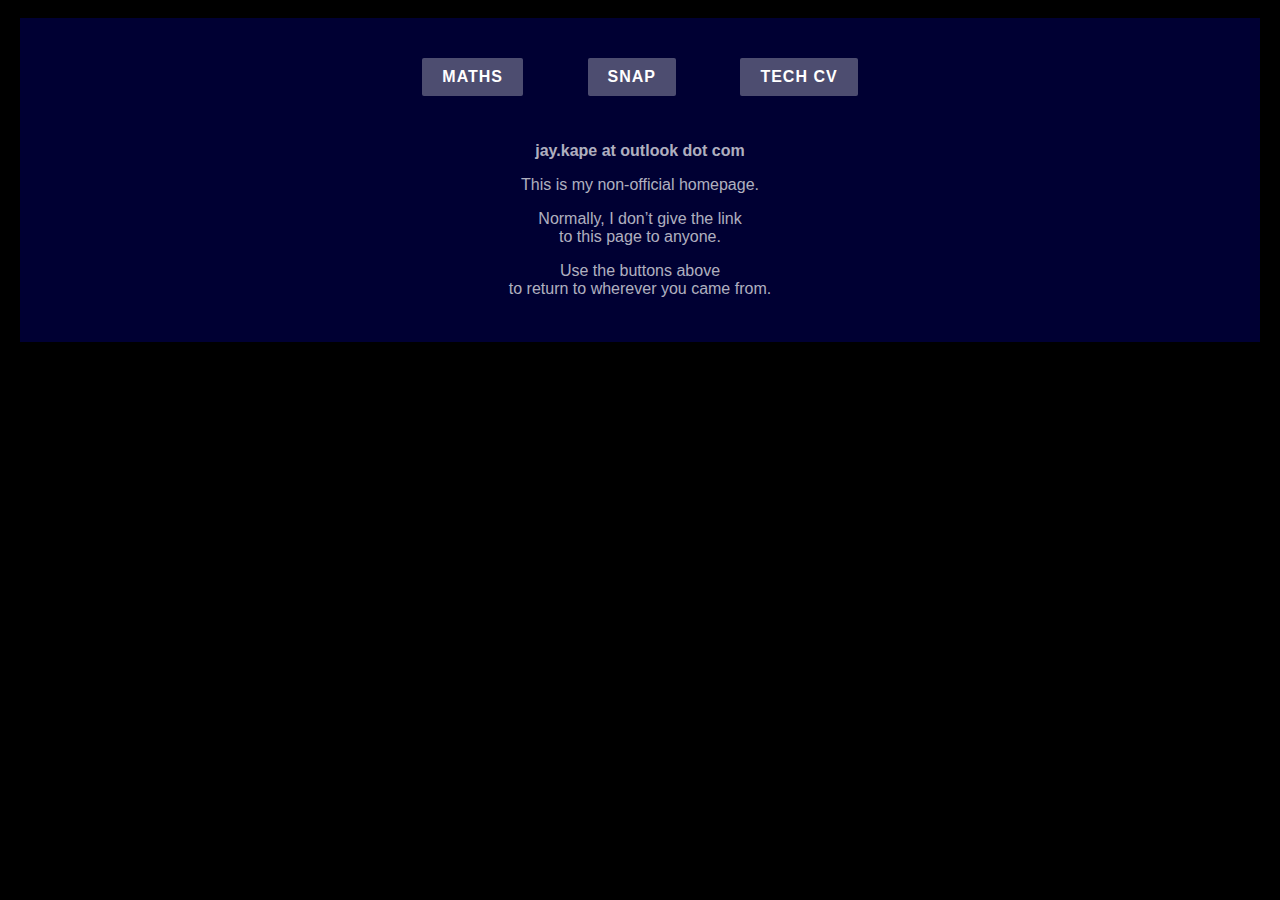
<file: index.html>
<!DOCTYPE html>
<html>
  
  <head>
    <title>Homepage</title>
    <link href="./resourceindex/styleindex.css" rel="stylesheet">
    <meta name="viewport" content="width=device-width, initial-scale=1.0">
  </head>
  
  <body>
    
    <!-- overall div-->>
    <div class="overall">
    
    <!-- Centered Header -->
    <div class="header">

      <button class="button" onclick="window.location.href='./maths.html';" style="letter-spacing: 1px;"><b>MATHS</b></button>
      <button class="button" onclick="window.location.href='./snap.html';" style="letter-spacing: 1px;"><b>SNAP</b></button>
      <button class="button"onclick="window.location.href='./techcv.html';" style="letter-spacing: 1px;"><b>TECH CV</b></button>
     
      <p><b>jay.kape at outlook dot com</b></p><p>This is my non-official homepage.</p><p >Normally, I don’t give the link<br>to this page to anyone.</p><p>Use the buttons above<br>to return to wherever you came from.</p>
    </div>

    <br>

    <!-- Main Content -->
  </div>
  </body>
</html>
</file>
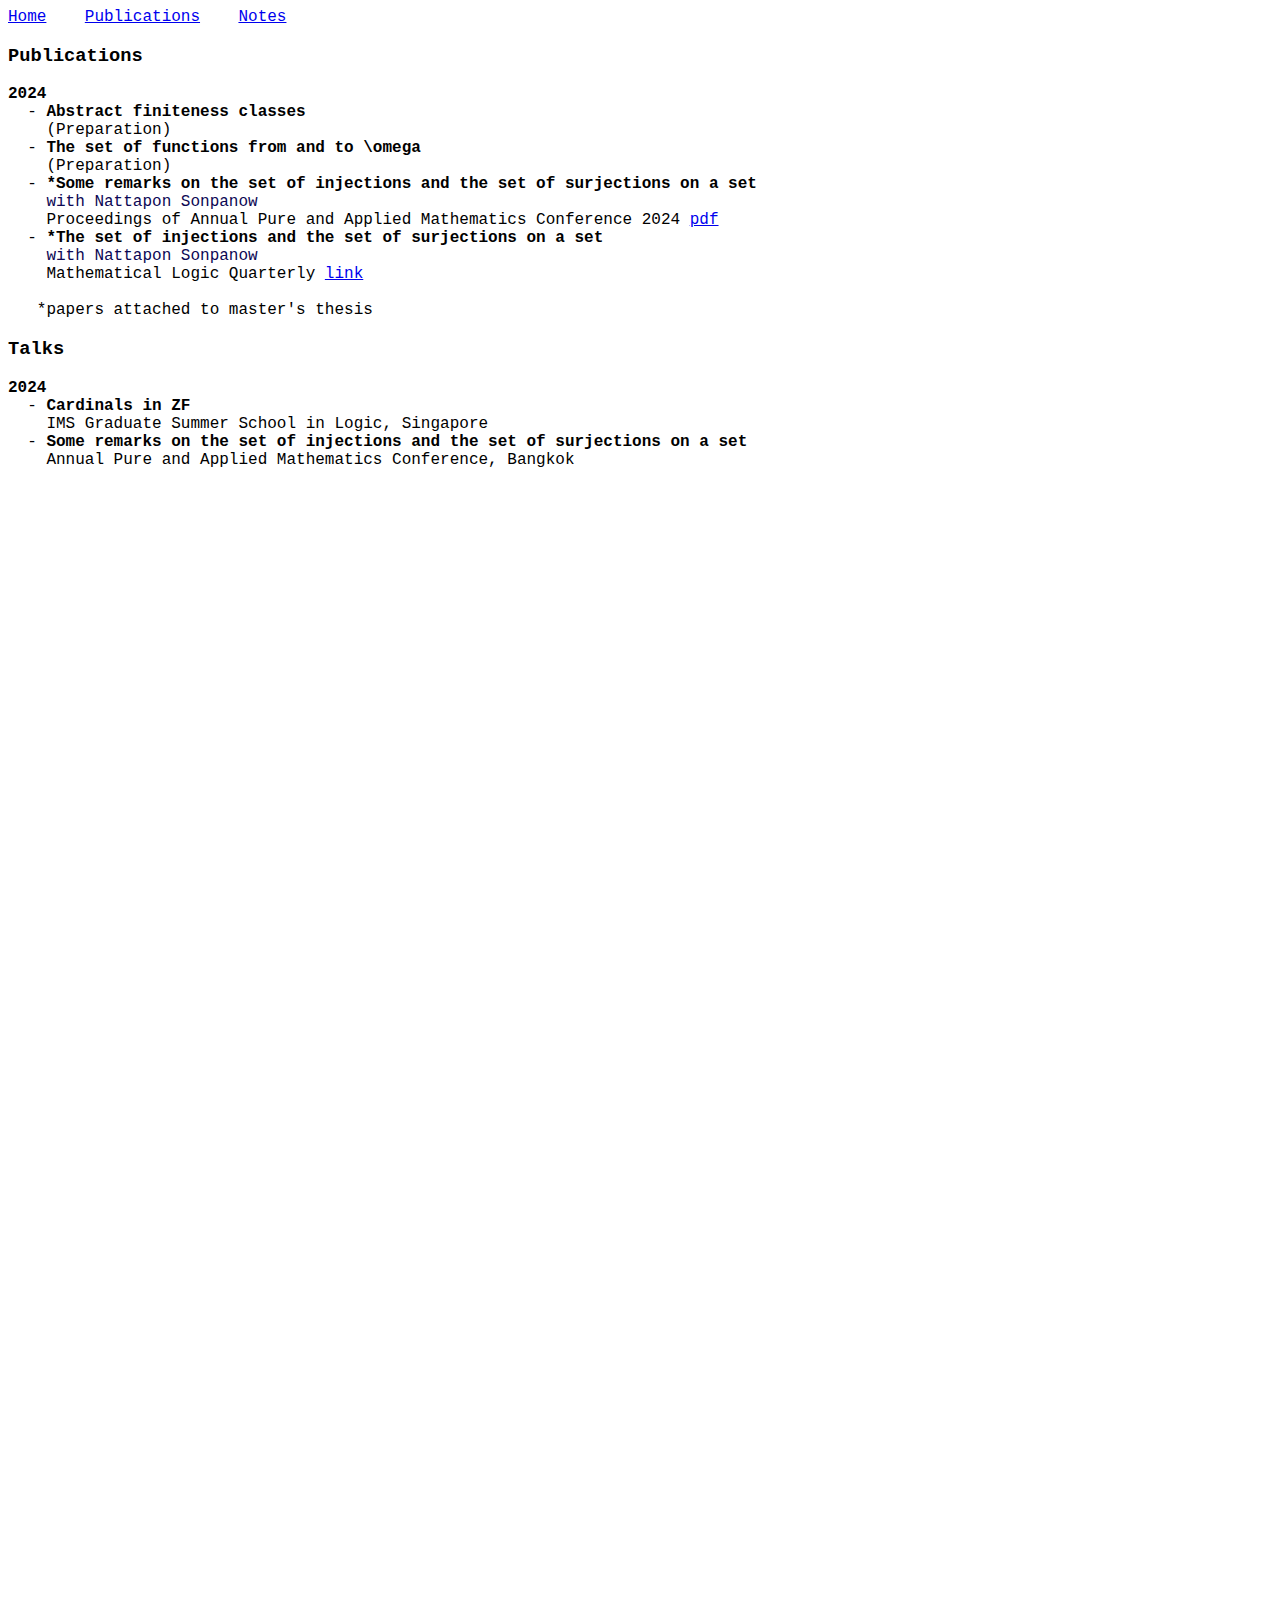
<file: publications.html>
<!DOCTYPE html>
<html>
 
<meta name="viewport" content="width=device-width, initial-scale=1.0">
<style>
* {
  box-sizing: border-box;
}
.menu {
  float: left;
  width: 20%;
}
.menuitem {
  padding: 8px;
  margin-top: 7px;
  border-bottom: 1px solid #f1f1f1;
}
.main {
  float: left;
  width: 60%;
  padding: 0 20px;
  overflow: hidden;
}
.right {
  background-color: lightblue;
  float: left;
  width: 20%;
  padding: 10px 15px;
  margin-top: 7px;
}

@media only screen and (max-width:800px) {
  /* For tablets: */
  .main {
    width: 80%;
    padding: 0;
  }
  .right {
    width: 100%;
  }
}
@media only screen and (max-width:500px) {
  /* For mobile phones: */
  .menu, .main, .right {
    width: 100%;
  }
}
</style>

<head>
  <title>Publications</title>
</head>

<body style="font-family: courier, monospace">
  <a href="./index.html">Home</a>&nbsp; &nbsp;
  <a href="./publications.html">Publications</a>&nbsp; &nbsp;
  <a href="./notes.html">Notes</a>&nbsp; &nbsp;
  
  <br>
  
    <h3>Publications</h3>

    <div style="width:10000px; height:3000px; background-color:#FFFFFF;">
    <p><li><b>2024</b></li>

      &nbsp; - <b>Abstract finiteness classes</b><br>
      &nbsp;&nbsp;&nbsp; (Preparation) <br>

      &nbsp; - <b>The set of functions from and to \omega</b><br>
      &nbsp;&nbsp;&nbsp; (Preparation) <br>
      
      &nbsp; - <b>*Some remarks on the set of injections and the set of  surjections on a set</b><br>&nbsp;&nbsp;&nbsp; <font color="0C0754">with Nattapon Sonpanow</font><br>
      &nbsp;&nbsp;&nbsp; Proceedings of Annual Pure and Applied Mathematics Conference 2024 <a href="paper apam2024.pdf">pdf</a><br>
      
      &nbsp; - <b>*The set of injections and the set of surjections on a set</b><br>&nbsp;&nbsp;&nbsp; <font color="0C0754">with Nattapon Sonpanow</font><br>
      &nbsp;&nbsp;&nbsp; Mathematical Logic Quarterly <a href="https://doi.org/10.1002/malq.202300059">link</a><br><br>

      &nbsp;&nbsp;&nbsp;*papers attached to master's thesis
    
  

      <h3>Talks</h3>

    <div style="width:10000px; height:3000px; background-color:#FFFFFF;">
    <p><li><b>2024</b></li>

      &nbsp; - <b>Cardinals in ZF</b><br>
      &nbsp;&nbsp;&nbsp; IMS Graduate Summer School in Logic, Singapore <br>

      &nbsp; - <b>Some remarks on the set of injections and the set of  surjections on a set</b><br>
      &nbsp;&nbsp;&nbsp; Annual Pure and Applied Mathematics Conference, Bangkok <br>
      
</div>
      

</body>
</html>
</file>
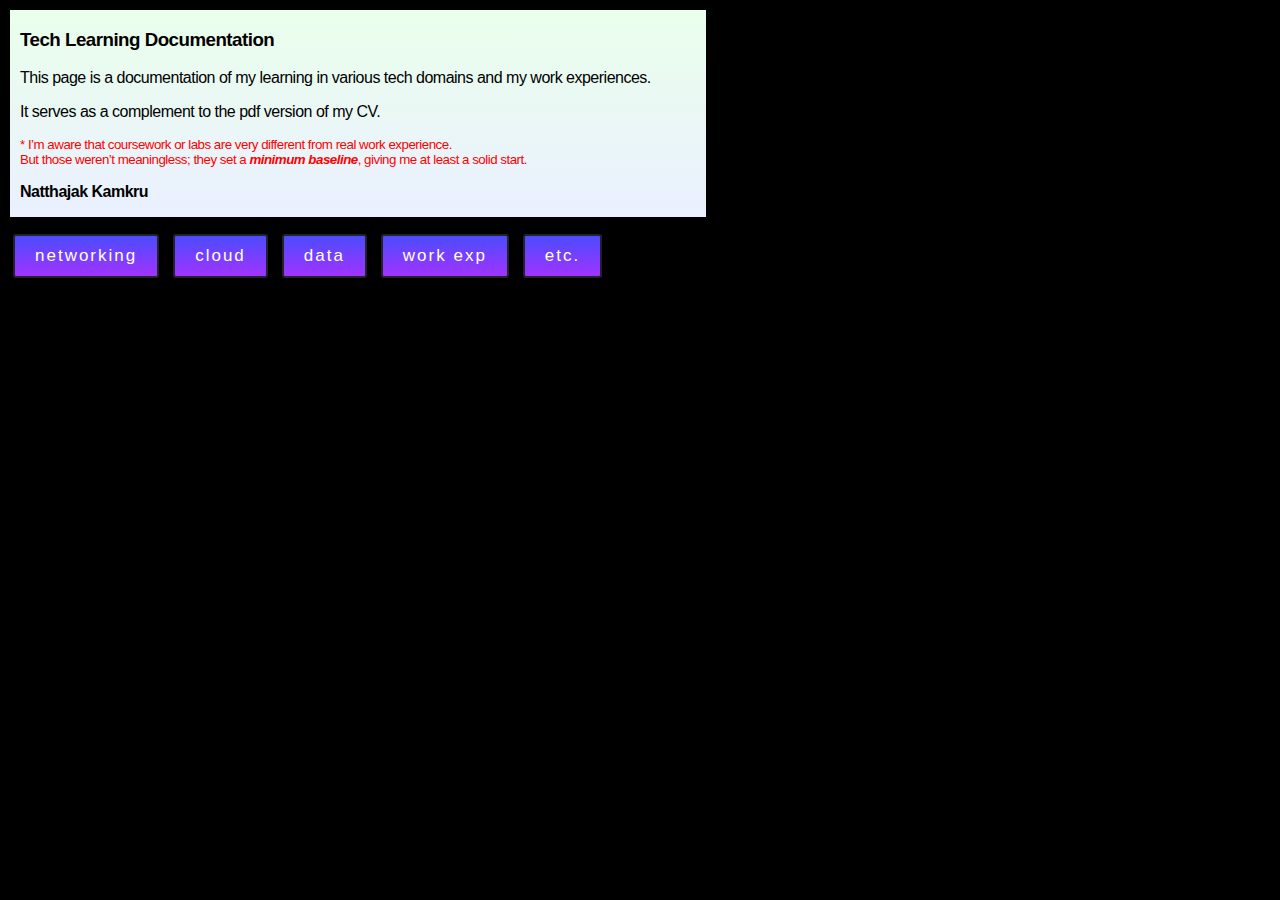
<file: techcv.html>
<!DOCTYPE html>
<html>
<head>
  <meta name="viewport" content="width=device-width, initial-scale=1.0">
  <title>Tech Learning Documentation</title>
  <link href="./resourcetech/styletech.css" rel="stylesheet">
</head>






















<body>
  <div style="background-image:linear-gradient(#eaffeb,#eaf0ff); max-width: 700px; padding-left: 10px; border: 2px solid rgb(0, 0, 0); margin-bottom: 10px;">
    <h3>Tech Learning Documentation</h3>
    <p>This page is a documentation of my learning in various tech domains and my work experiences.</p>
    <p>It serves as a complement to the pdf version of my CV.</p>
    <p style="font-size: smaller; color: red;">* I’m aware that coursework or labs are very different from real work experience.<br> But those weren’t meaningless; they set a <em><b>minimum baseline</b></em>, giving me at least a solid start.</p>
    <p><b>Natthajak Kamkru</b></p>
  </div>

  <!-- Button Container -->
  <div class="button-container">
    <a href="#" class="boton" data-target="divnetwork">networking</a>
    <a href="#" class="boton"data-target="divcloud">cloud</a>
    <a href="#" class="boton" data-target="divdata">data</a>
    <a href="#" class="boton" data-target="divwork">work exp</a>
    <a href="#" class="boton" data-target="divetc">etc.</a>
  </div>

  <!-- Content Container -->
  <div class="content-container">
    <div id="divnetwork" class="ddbox">
      <h2>Computer Networking</h2>
      <h3>&#9670;&nbsp;Cisco's Design Best Practice</h3>
      <p>...</p>

      <h3>&#9670;&nbsp;Cisco's Design Best Practice</h3>
      <p>...</p>

      <h3>&#9670;&nbsp;Cisco's Design Best Practice</h3>
      <p>...</p>

      <h3>&#9670;&nbsp;Cisco's Design Best Practice</h3>
      <p>...</p>
    </div>

    <div id="divcloud" class="ddbox">
      <h2>Cloud</h2>
      <h3>Setting up AWS resources using Terraform</h3><p></p>
    </div>

    <div id="divdata" class="ddbox">
      <h2>Data</h2>
      <h3></h3>
      <p></p>
    </div>

    <div id="divwork" class="ddbox">
      <h2>Work Experiences</h2>
      
      <h3>&#9670;&nbsp;IT Specialist <span style="font-weight: 500; font-size: smaller;">&nbsp;&nbsp; <br class="xbr">Nov 2024 - present</span></h3>
      <p style="margin-top: -18px;">Azure Rich Group </p>
      <p style="margin-top: -10px;">&nbsp;&nbsp;&#9671; Data cleaning </p>
      <p style="margin-top: -10px;">&nbsp;&nbsp;&#9671; Automation </p>

      <h3>&#9670;&nbsp;Civil Engineer (internship) <span style="font-weight: 500; font-size: smaller;">&nbsp;&nbsp; <br class="xbr">June 2020 - July 2020</span></h3>
      <p style="margin-top: -18px;">Asian Engineering Consultants Corp., Ltd.</p>
      <p style="margin-top: -10px;">&nbsp;&nbsp;&#9671;	Participated in the construction of MRT Yellow Line</p>
      
      <hr style="display: block;
      height: 3px;
      border: 0;
      border-top: 1px solid #ccc;
      margin: 1em 0;
      padding: 0;">

<h3>My General Work Practices</h3>
<p style="margin-top: -10px;">&nbsp;&nbsp;&#9671;	Every day I log work that i did on that day.</p>

      <!-- template
      <h3>&#9670;&nbsp;</h3>
      <p style="margin-top: -15px;"></p> 
      -->

    </div>

    <div id="divetc" class="ddbox">
      <h2>Etc.</h2>
      <h3>&#9670;&nbsp;Familiarity with Unix/Linux Shell</h3>
      <p style="margin-top: -15px;">The AI assistant is always my best friend when it comes to analyzing CLI output. 
          I used to play with an Ubuntu server VM that didn't even have a GUI. So, 
          I need at least one other instance capable of using ChatGPT and has a connection to this server in some way.</p>
      
      <h3>&#9670;&nbsp;Low-Code Integration and Automation</h3>
      <p>...</p>
      <h3>&#9670;&nbsp;Problem Solvings</h3>
      <p style="margin-top: -15px;">I have always enjoyed solving problems and exploring abstract concepts, especially for mathematics. 
        I have published a couple of research papers; see this <a href="...">link</a> for more information.</p>

    
    </div>
  </div>

  
  
  
  
  
  
  
  
  
  
  
  
  
  
  
  
  
  
  
  
  
  
  
  
  
  
  
  
  
  
  
  
  
  
  
  
  
  
  <script src="https://code.jquery.com/jquery-3.6.0.min.js"></script>
  <script>
    $(document).ready(function () {
  // Hide all content initially
  $('.ddbox').hide();

  // Add a single event listener for all buttons
  $('.boton').click(function (e) {
    e.preventDefault();

    // Get the target section ID from the data attribute
    const targetId = $(this).data('target');

    // Toggle the target section and hide others
    $(`#${targetId}`).fadeToggle();
    $('.ddbox').not(`#${targetId}`).hide(); // Hide all other sections
  });
});
  </script>
</body>
</html>
</file>
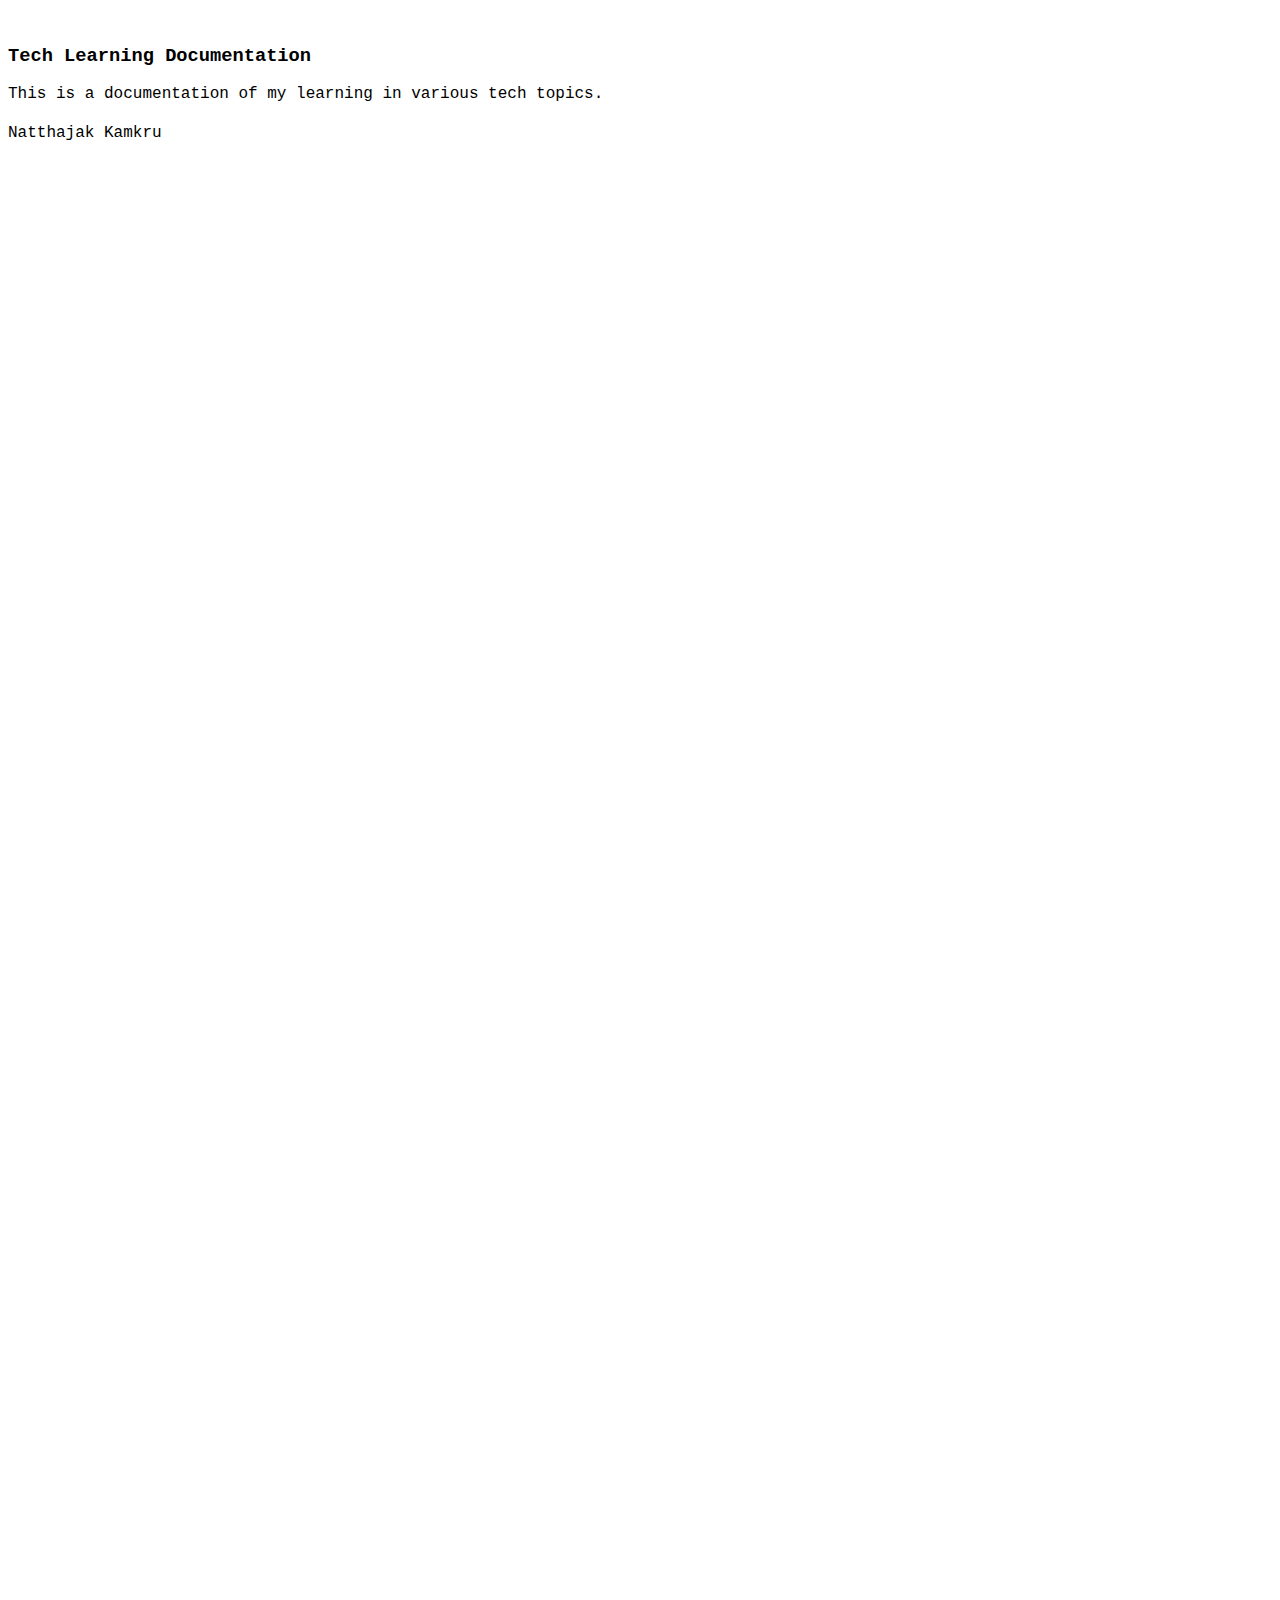
<file: techdoc.html>
<!DOCTYPE html>
<html>
 
<meta name="viewport" content="width=device-width, initial-scale=1.0">
<style>
* {
  box-sizing: border-box;
}
.menu {
  float: left;
  width: 20%;
}
.menuitem {
  padding: 8px;
  margin-top: 7px;
  border-bottom: 1px solid #f1f1f1;
}
.main {
  float: left;
  width: 60%;
  padding: 0 20px;
  overflow: hidden;
}
.right {
  background-color: lightblue;
  float: left;
  width: 20%;
  padding: 10px 15px;
  margin-top: 7px;
}

@media only screen and (max-width:800px) {
  /* For tablets: */
  .main {
    width: 80%;
    padding: 0;
  }
  .right {
    width: 100%;
  }
}
@media only screen and (max-width:500px) {
  /* For mobile phones: */
  .menu, .main, .right {
    width: 100%;
  }
}
</style>

<head>
  <title>Tech Learning Documentation</title>
</head>

<body style="font-family: courier, monospace">
 
 <br> 
    <h3>Tech Learning Documentation </h3><p style="line-height: 1.2;"> This is a documentation of my learning in various tech topics.<br><br> Natthajak Kamkru </body></html></p>

    <div style="width:10000px; height:3000px; background-color:#FFFFFF;">



           
</div>
      

</body>
</html>
</file>
<file: resourceindex/styleindex.css>
* {
    box-sizing: border-box;
  }

  body {
    font-family: courier, monospace;
    margin: 0;
    background-color: black;
  }

 
  h1 {
    margin-bottom: 0px;    
  }

  h3 {
    margin-top: 0px;
  }

  

  .overall {
    padding-left: 10px;
    padding-right: 10px;
    margin-left: 20px;
    margin-right: 20px;
    background-color: rgba(0, 0, 255, 0.2);
  }

  .header {
    text-align: center;
    color:  rgba(255, 255, 255, 0.7);
    padding: 10px;
    position: relative;
    width: 100%;
    font-family: -apple-system, BlinkMacSystemFont, Inter, "Segoe UI", 
    Roboto, Helvetica, Arial, sans-serif, "Apple Color Emoji", 
    "Segoe UI Emoji", "Segoe UI Symbol";
    
  }

  

  .button {
    background-color: rgba(255, 255, 255, 0.3); 
    color: white; 
    border: none;
    padding: 10px 20px; 
    text-align: center;
    text-decoration: none; 
    display: inline-block;
    font-size: 16px; 
    margin: 30px; 
    cursor: pointer; 
    border-radius: 2px; 
  }

  

  @media only screen and (max-width: 800px) {
    /* For tablets: */
    .main {
      width: 80%;
      padding: 0;
    }
    .right {
      width: 100%;
    }
  }

  @media only screen and (max-width: 500px) {
    /* For mobile phones: */
    .menu,
    .main,
    .right {
      width: 100%;
    }
  }



  @media (max-width: 600px) {
    .button {
      background-color: rgba(255, 255, 255, 0.3); 
      color: white; 
      border: none;
      padding: 10px 20px; 
      text-align: center;
      text-decoration: none; 
      display: inline-block;
      font-size: 16px; 
      margin: 30px; 
      cursor: pointer; 
      border-radius: 2px; 
      display: block;
      margin-top: 15px;
      margin-bottom: 10px;
    
    }


    div {
      display: flex;
      justify-content: center;
      flex-direction: column; 
    }

    h1 {
      margin-bottom: 20px;
    }
  

    h3 {
      margin-top: 20px;
    }
  

  }
</file>
<file: resourcetech/styletech.css>
.xbr {
    display: none; 
  }
  
  @media (max-width: 550px) {
    .xbr {
      display: inline; 
    }
  }


  * {
    box-sizing: border-box;
  }

  body {
    font-family: sans-serif;
    letter-spacing: -0.5px;
    background-color: black;
  }

  .button-container {
    margin-bottom: 20px; /* Space between buttons and content */
  }

  .boton {
    display: inline-block;
    padding: 10px 20px;
    margin: 5px;
    background-color: #6a4caf;
    background-image: linear-gradient(#4c4cfe, #a033ff);
    color: white;
    text-decoration: none;
    border-radius: 3px;
    border: 2px solid rgb(34, 34, 43);
    cursor: pointer;
    font-family: sans-serif; 
    letter-spacing: 2px;
    font-size: 17px;
  }

  .boton:hover {
    background-image: linear-gradient(#222275, #3b1160);
  }

  .content-container {
    width: 100%;
    margin-top: 20px;
  }

  .ddbox {
    display: none; /* Hide all content by default */
    background: #fff2f2;
    padding-top: 0px;
    padding-left: 20px;
    padding-right: 10px;
    border: 2px solid rgb(96, 96, 96);
    max-width: 1000px;
    margin-left: 5px;
  }
</file>
